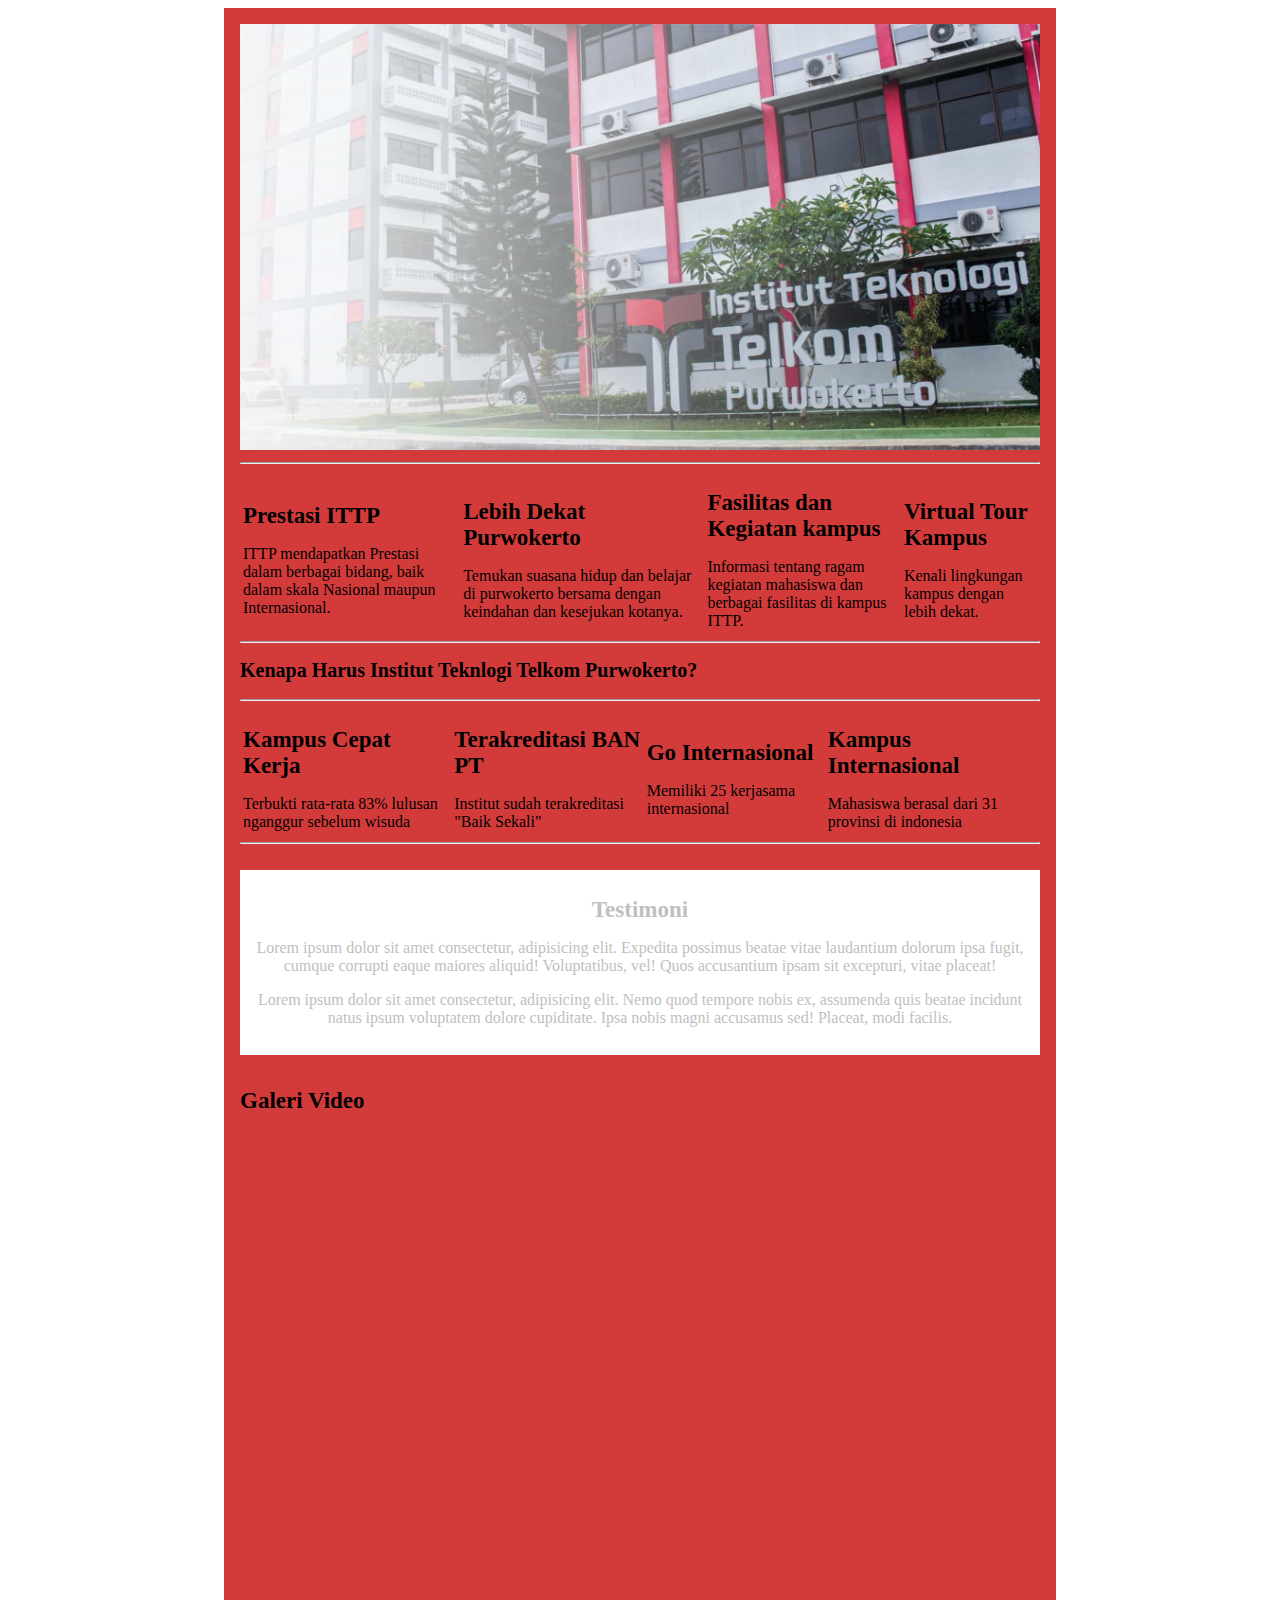
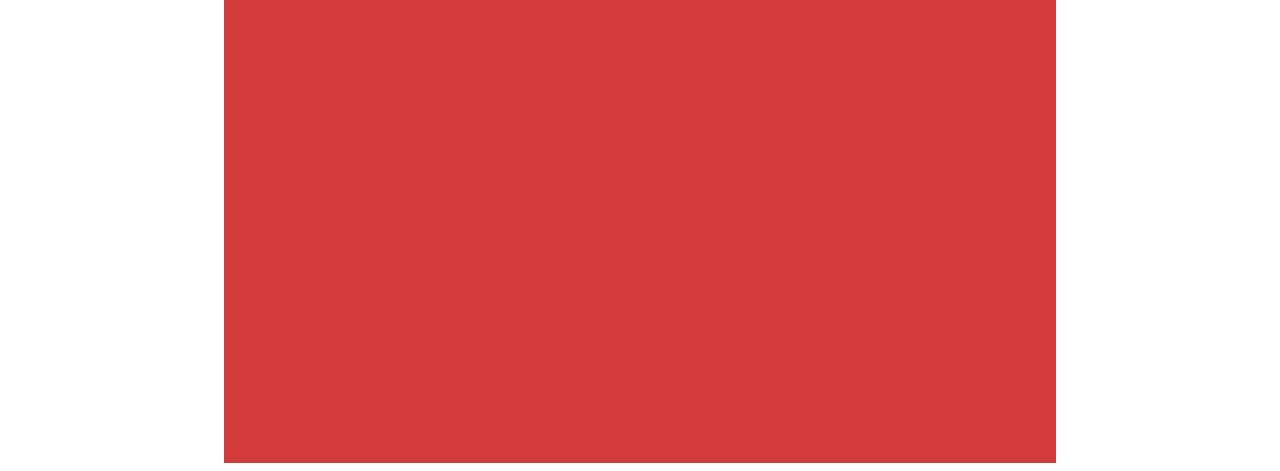
<file: BelajarHtml/index.html>
<!DOCTYPE html>
<html lang="en">
<head>
    <meta charset="UTF-8">
    <meta http-equiv="X-UA-Compatible" content="IE=edge">
    <meta name="viewport" content="width=device-width, initial-scale=1.0">
    <title>
        Institut Teknologi Telkom Purwokerto - Your ICT Campus
        ittelkom-pwt.ac.id
    </title>
    <link rel="stylesheet" href="css/my.css">
</head>
<body>
    <body data-rsssl="1" class="home page-template-default page page-id-11020 elementor-default elementor-kit-10850 elementor-page elementor-page-11020" style="background: url(https://ittelkom-pwt.ac.id/wp-content/uploads/2021/04/bg.png) repeat"></body>
    <div class ="content">
        <img src="img/slide 1.jpg" width= "100%" alt="">
        
        <hr>
        
        <table>
            <tr>
                <td>
                    <h1>Prestasi ITTP</h1>
                    ITTP mendapatkan Prestasi dalam berbagai bidang, baik dalam skala Nasional maupun Internasional.
                <td>
                    <h1>Lebih Dekat Purwokerto</h1>
                    Temukan suasana hidup dan belajar di purwokerto bersama dengan keindahan dan kesejukan kotanya.
                </td>
                <td>
                    <h1>Fasilitas dan Kegiatan kampus</h1>
                    Informasi tentang ragam kegiatan mahasiswa dan berbagai fasilitas di kampus ITTP.
                </td>
                <td>
                    <h1>Virtual Tour Kampus</h1>
                    Kenali lingkungan kampus dengan lebih dekat.
                </td>
            </tr>
           
        </table>
        
        <hr>
        
        
        <h2>Kenapa Harus Institut Teknlogi Telkom Purwokerto?</h2>
        
        <hr>
     
        
        <table>
            <tr>
                <td>
                    <h1>Kampus Cepat Kerja</h1>
                    Terbukti rata-rata 83% lulusan nganggur sebelum wisuda
                </td>
                <td>
                    <h1>Terakreditasi BAN PT</h1>
                    Institut sudah terakreditasi "Baik Sekali"
                </td>
                <td>
                    <h1>Go Internasional</h1>
                    Memiliki 25 kerjasama internasional
                </td>
                <td>
                    <h1>Kampus Internasional</h1>
                    
                    Mahasiswa berasal dari 31 provinsi di indonesia
                </td>

            </tr>
    
        </table>
        <hr>

        <br>

        <div class="Testimoni">
            <h1>Testimoni</h1>
            Lorem ipsum dolor sit amet consectetur, adipisicing elit. Expedita possimus beatae vitae laudantium dolorum ipsa fugit, cumque corrupti eaque maiores aliquid! Voluptatibus, vel! Quos accusantium ipsam sit excepturi, vitae placeat!

            <p>
                Lorem ipsum dolor sit amet consectetur, adipisicing elit. Nemo quod tempore nobis ex, assumenda quis beatae incidunt natus ipsum voluptatem dolore cupiditate. Ipsa nobis magni accusamus sed! Placeat, modi facilis.
            </p>

        </div>
        <br>

        <h1>Galeri Video</h1>
        <iframe src="https://ittp.link" height= "300px" width = "100%" frameborder="0"></iframe>
               
        <table>
            <tr>
                <td>
                    <iframe width="100%" height="300px" src="https://www.youtube.com/embed/OGg9dPTGt_o" title="YouTube video player" frameborder="0" allow="accelerometer; autoplay; clipboard-write; encrypted-media; gyroscope; picture-in-picture" allowfullscreen></iframe>

                </td>
                <iframe width="100%" height="300px" src="https://www.youtube.com/embed/bgxNPqUqF0E" title="YouTube video player" frameborder="0" allow="accelerometer; autoplay; clipboard-write; encrypted-media; gyroscope; picture-in-picture" allowfullscreen></iframe>
            </tr>
        </table>
        
       
    

    </div>

    
</body>
</html>
</file>
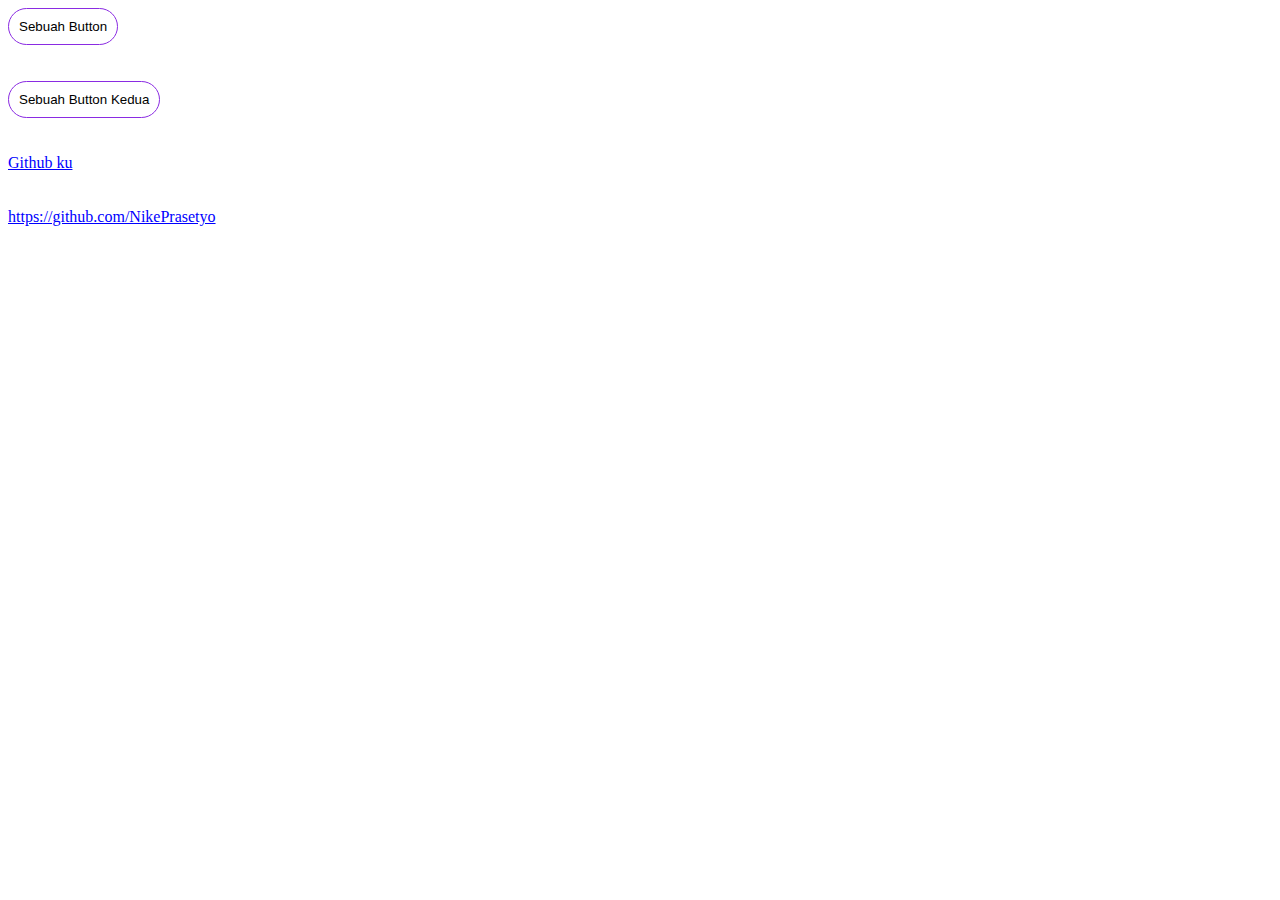
<file: Praktikum_2/Pseudo_Class/Index.html>
<!DOCTYPE html>
<html lang="en">

<head>
    <meta charset="UTF-8">
    <meta http-equiv="X-UA-Compatible" content="IE=edge">
    <meta name="viewport" content="width=device-width, initial-scale=1.0">
    <title>Pseudo-Class</title>

    <link rel="stylesheet" type="text/css" href="css/Index.css" />
</head>

<body>

    <button class="button1"> Sebuah Button </button>
    <br>
    <br>
    <br>

    <button class="button2"> Sebuah Button Kedua</button>
    <br>
    <br>
    <br>

    <a id="aLink" href="https://github.com/NikePrasetyo">Github ku</a>
    <br>
    <br>
    <br>

    <a id="aLink" href="https://github.com/NikePrasetyo">https://github.com/NikePrasetyo</a>
</body>

</html>
</file>
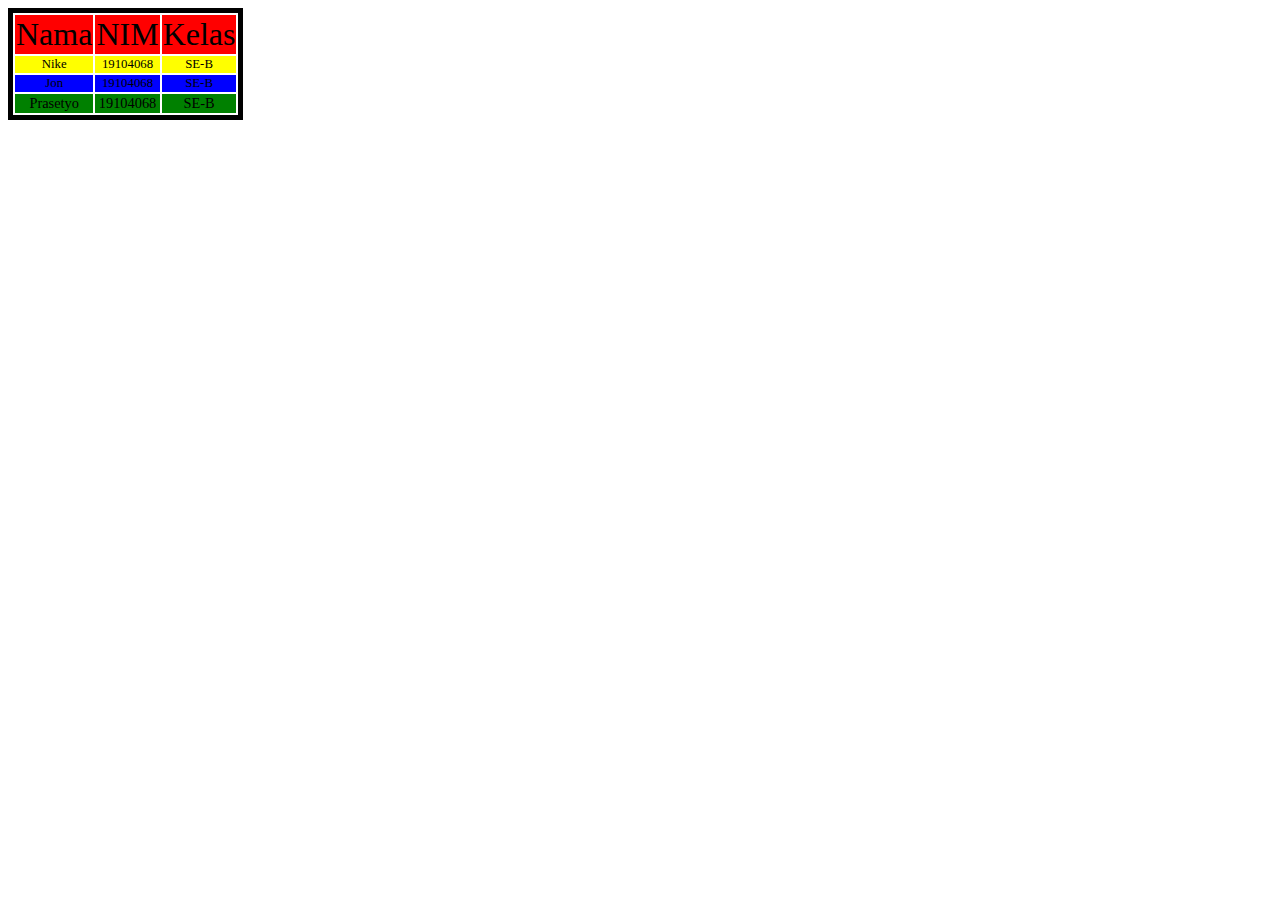
<file: Praktikum_2/Selector/Index.html>
<!DOCTYPE html>
<html lang="en">

<head>
    <meta charset="UTF-8">
    <meta http-equiv="X-UA-Compatible" content="IE=edge">
    <meta name="viewport" content="width=device-width, initial-scale=1.0">
    <title>Table</title>

    <link rel="stylesheet" type="text/css" href="css/Index.css" />
</head>

<body>
    <table>
        <tr class="head">
            <td>Nama</td>
            <td>NIM</td>
            <td>Kelas</td>
        </tr>
        <tr id="odd">
            <td>Nike</td>
            <td>19104068</td>
            <td>SE-B</td>
        </tr>
        <tr id="event">
            <td>Jon</td>
            <td>19104068</td>
            <td>SE-B</td>
        </tr>
        <tr>
            <td>Prasetyo</td>
            <td>19104068</td>
            <td>SE-B</td>
        </tr>
    </table>
</body>

</html>
</file>
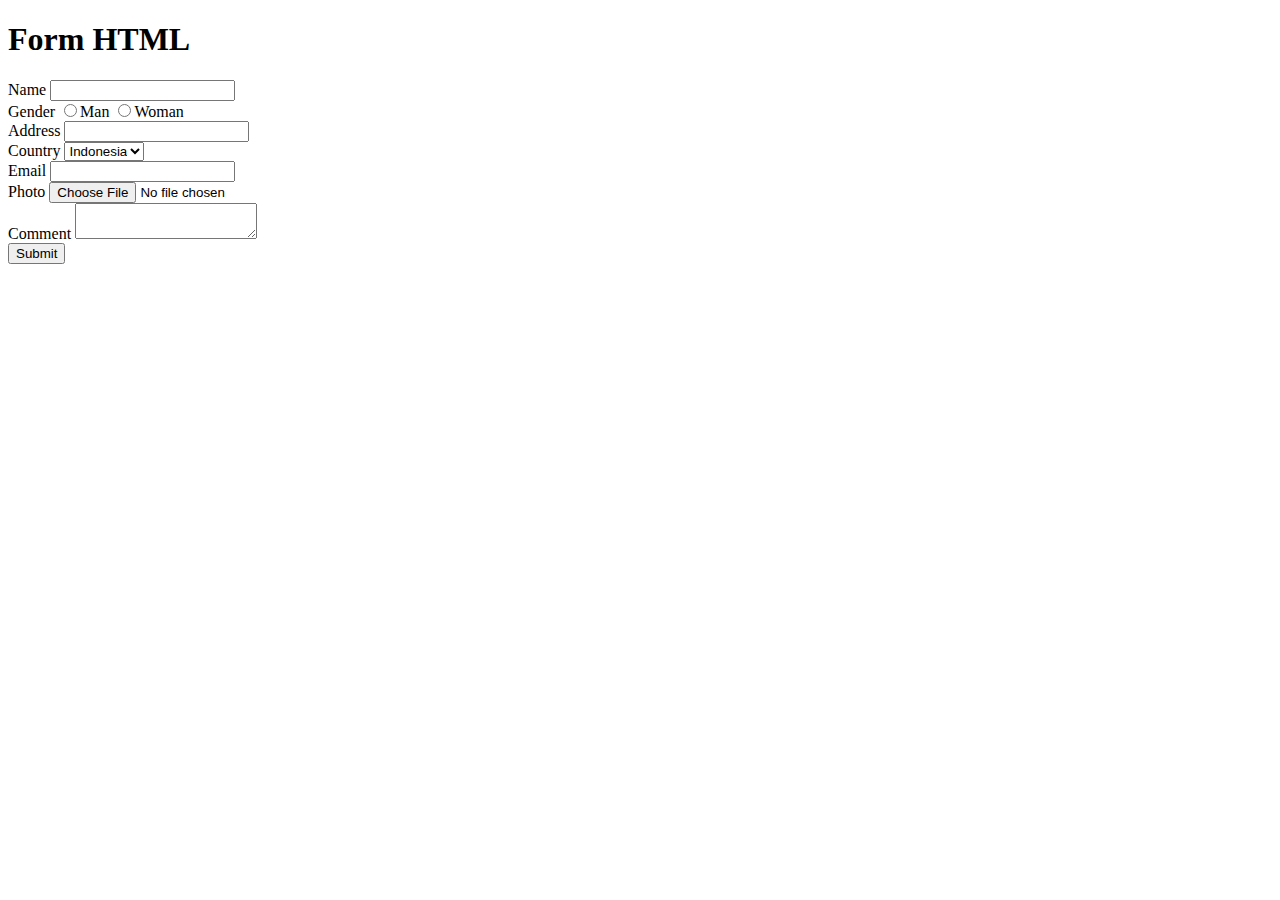
<file: Praktikum 1/Form.html>
<!DOCTYPE html>
<html lang="en">
<head>
    <meta charset="UTF-8">
    <title>Form HTML</title>
</head>
<body>
    <h1>Form HTML</h1>
    <form action="" method="POST">
        <label for="name">Name</label>
        <input type="text" name="name">

        <br>
        <label for="gender">Gender</label>
        <input type="radio" name="man">Man
        <input type="radio" name="woman">Woman

        <br>
        <label for="address">Address</label>
        <input type="text" name="address">

        <br>
        <label for="Country">Country</label>
        <select type="country">
            <option value="Indonesia">Indonesia</option>
            <option value="Thailand">Thailand</option>
            <option value="Malaysia">Malaysia</option>
        </select>

        <br>
        <label for="email">Email</label>
        <input type="email" name="email">

        <br>
        <label for="photo">Photo</label>
        <input type="file" name="photo">

        <br>
        <label for="comment">Comment</label>
        <textarea name="comment"></textarea>

        <br>
        <button type="submit">Submit</button>
    </form>
    

</body>
</html>
</file>
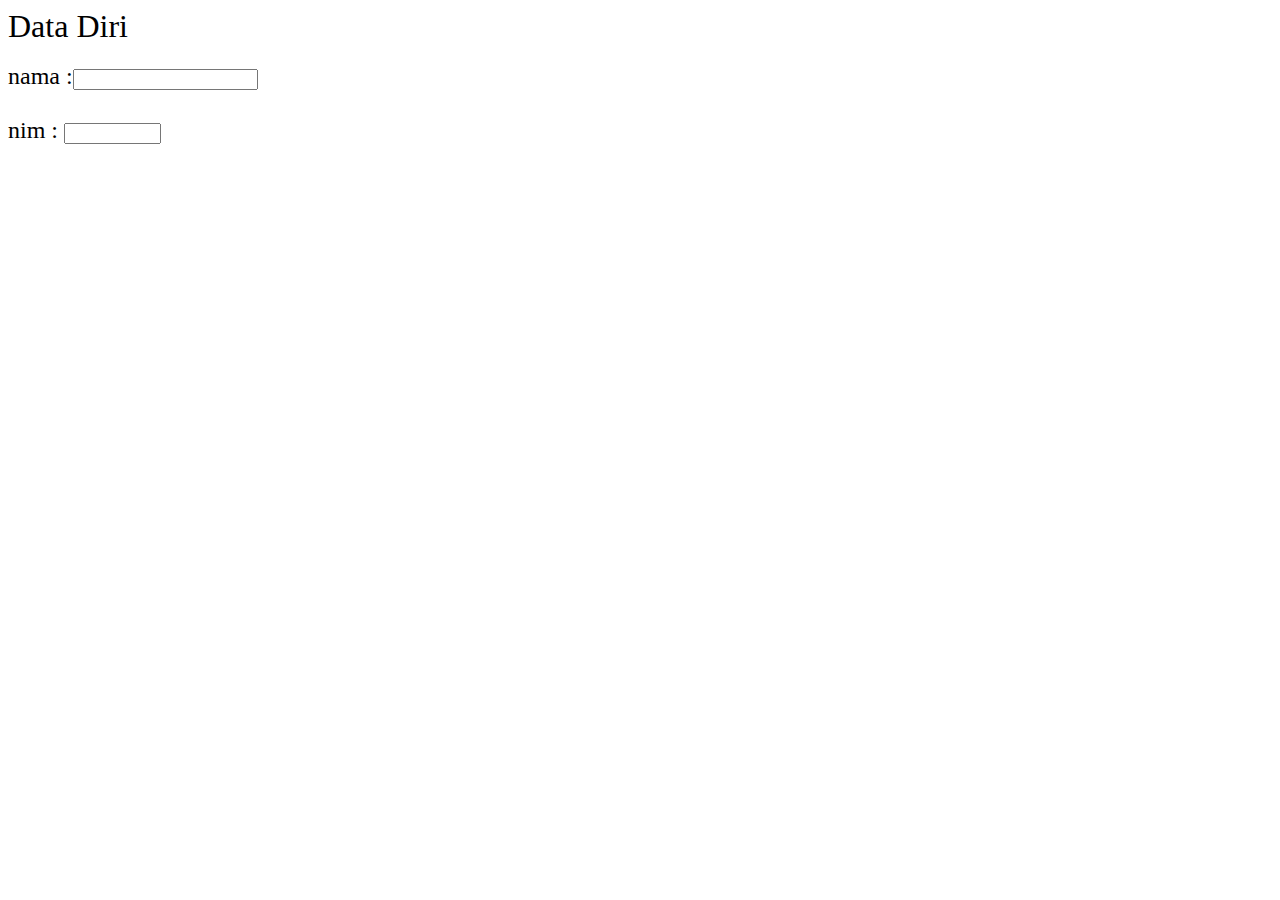
<file: Praktikum 1/Latihan14.html>
<html>
    <head>
        <title> Meyiapkan Elemen Berupa Text </title>
    </head>
    <body>
        <font type =arial black font size = "6"> Data Diri </font>
        <br> <br>
        <font ty =arial size = "5">
        nama :<input type = "text" name = "nama" >
        <br>
        <br>
        nim : <input type = "text" name ="nim" value =""maxlengt="9" size="9">
        <font>
    </body>
</html>
</file>
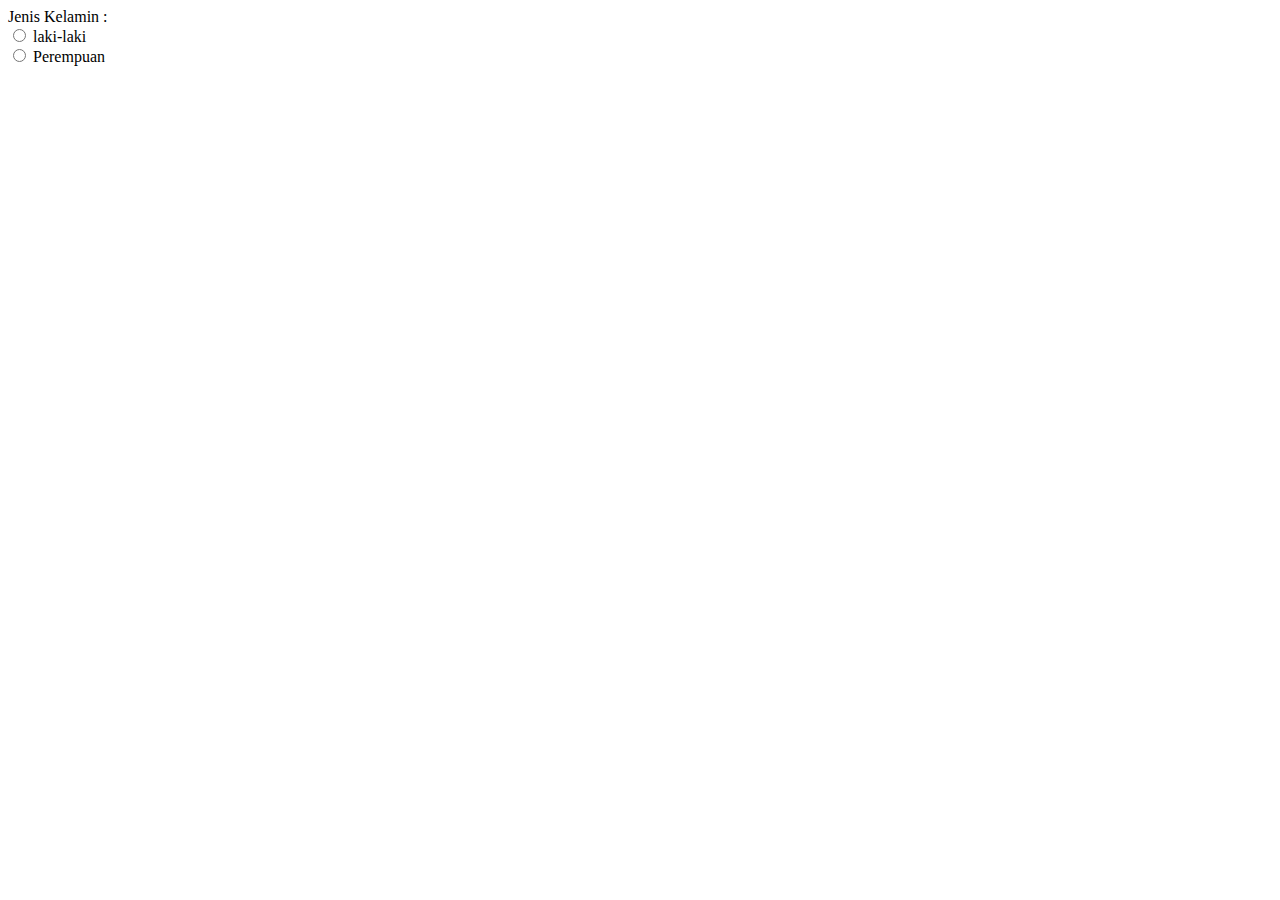
<file: Praktikum 1/Latihan16.html>
<html>
    <head>
        <title> Pengunaan Radio button </title>
    </head>
    <body>
        Jenis Kelamin :
        <br>
        <input type="radio" name="Jenis_Kelamin" value="L"> laki-laki
        <br>
        <input type="radio" name="Jenis_Kelamin" value="P"> Perempuan
        <br>
        
    </body>
</html>
</file>
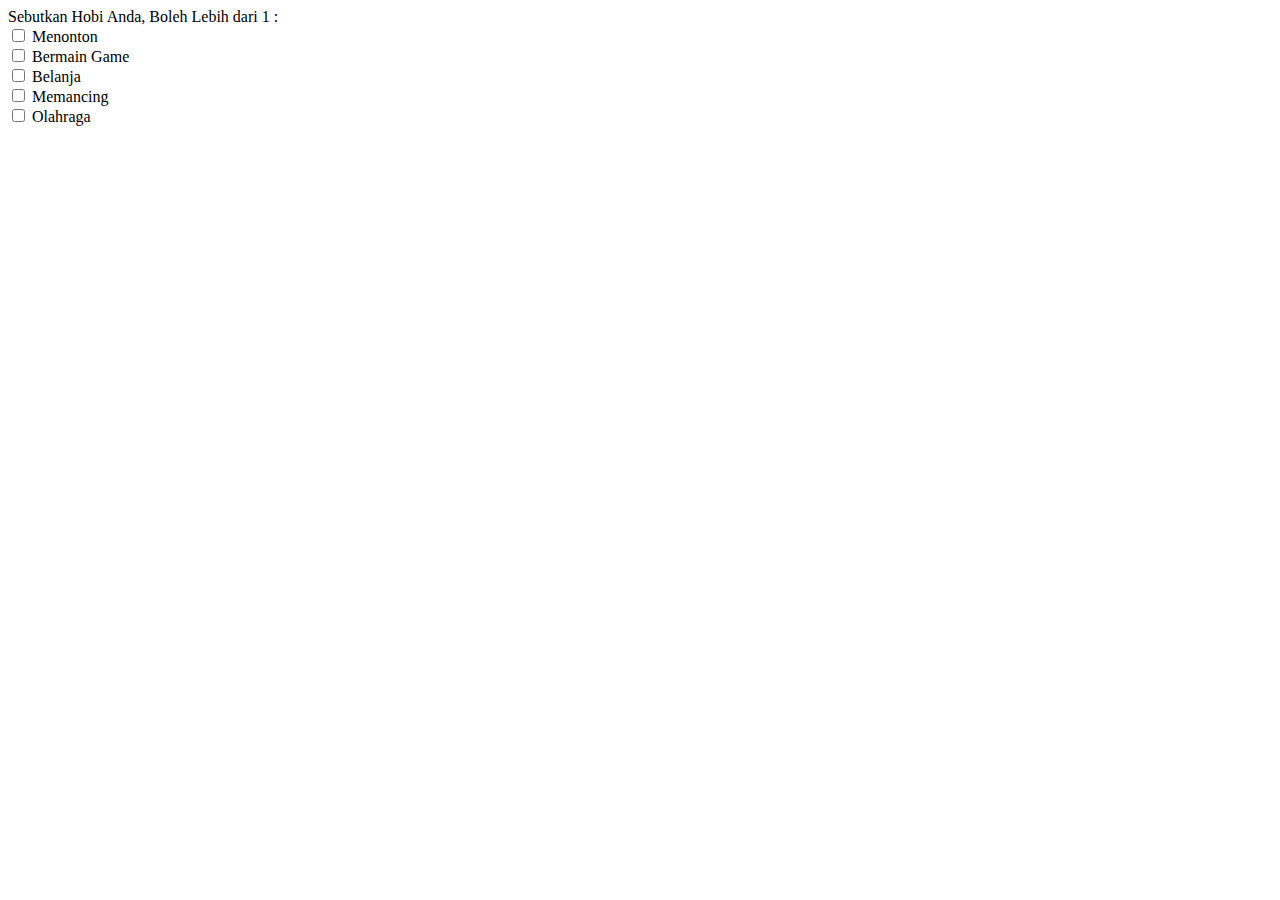
<file: Praktikum 1/Latihan17.html>
<html>
    <head>
        <title> Pengunaan Check Box </title>
    </head>
    <body>
        Sebutkan Hobi Anda, Boleh Lebih dari 1 :
        <br>
        <input type="checkbox" name="hobi_1" value="Menonton"> Menonton
        <br>
        <input type="checkbox" name="hobi_2" value="Game"> Bermain Game
        <br>
        <input type="checkbox" name="hobi_3" value="Shopping"> Belanja
        <br>
        <input type="checkbox" name="hobi_4" value="Memancing"> Memancing
        <br>
        <input type="checkbox" name="hobi_5" value="Olahraga"> Olahraga
    </body>
</html>
</file>
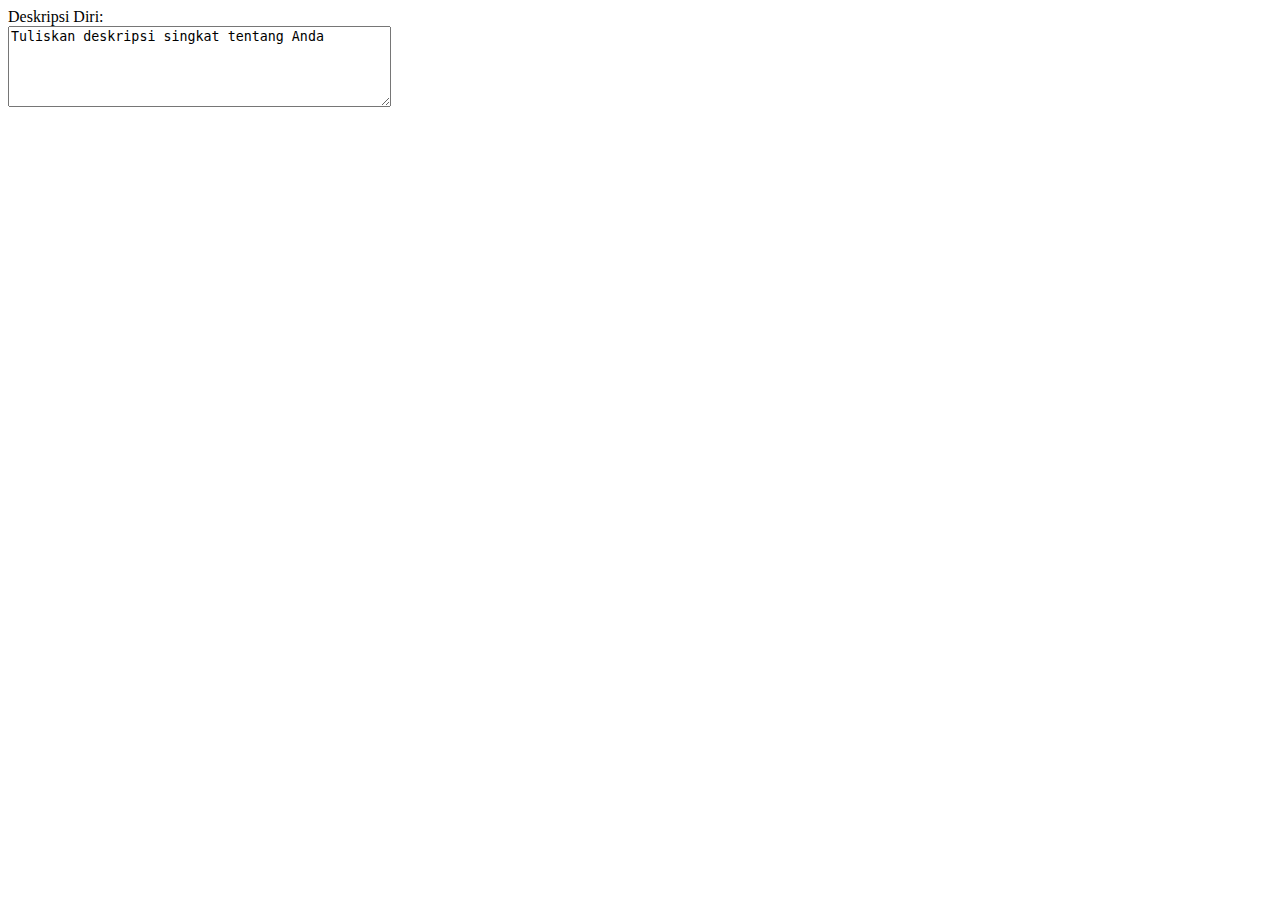
<file: Praktikum 1/Latihan19.html>
<html>
    <head>
        <title>Membuat Text Area </title>
    <body>
        Deskripsi Diri:
        <br>
        <textarea name ="deskripsi"  cols="45" rows="5" align = "center">Tuliskan deskripsi singkat tentang Anda

        </textarea>
    </body>
</html>
</file>
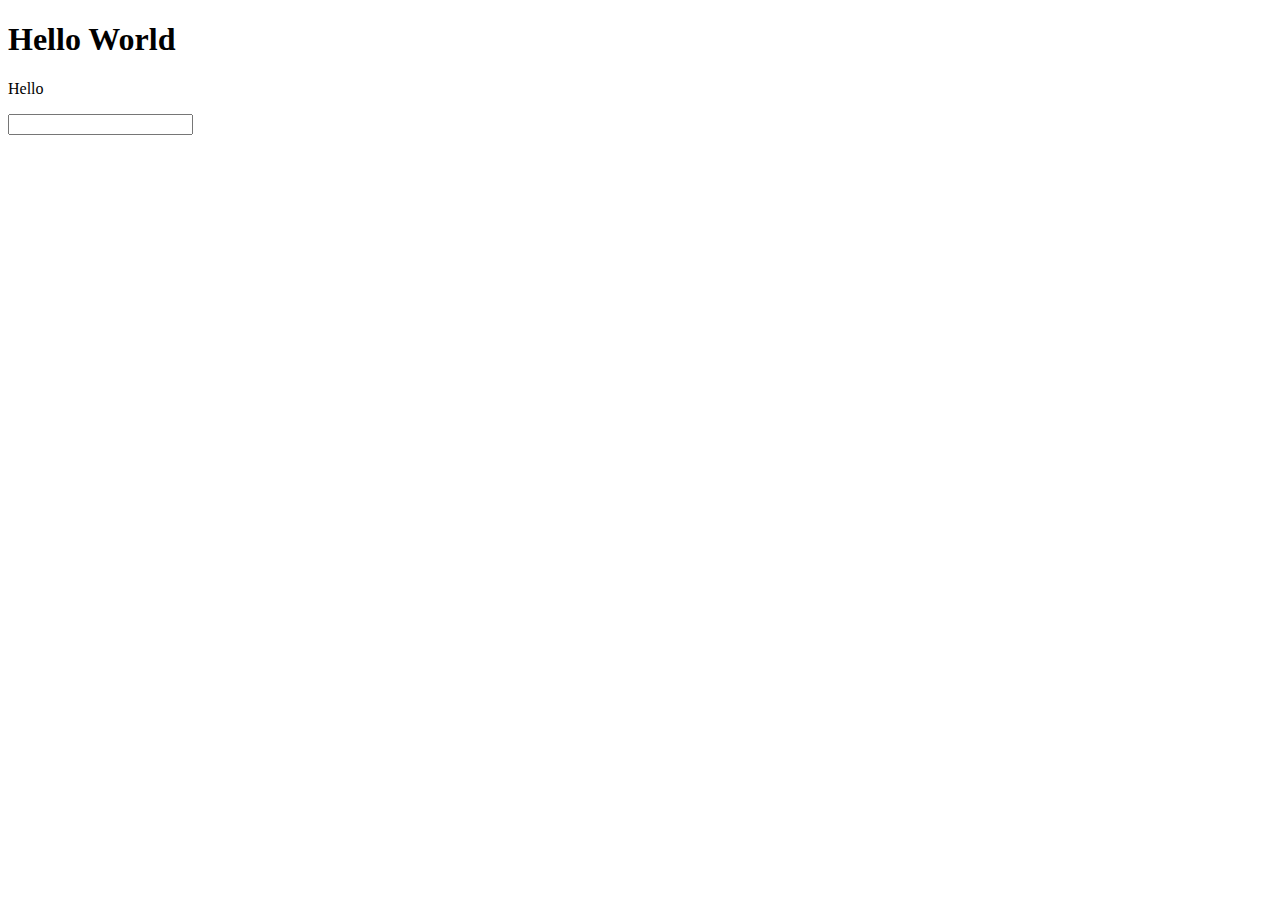
<file: Praktikum 4/LatihanJquery.html>
<!DOCTYPE html>
<html lang="en">
<head>
    <meta charset="UTF-8">
    <meta http-equiv="X-UA-Compatible" content="IE=edge">
    <meta name="viewport" content="width=device-width, initial-scale=1.0">
    <title>Latihan JQuery</title>
</head>
<body>

    <script src="https://ajax.googleapis.com/ajax/libs/jquery/3.5.1/jquery.min.js"></script>
    
    <h1 id ="hello">Hello World</h1>
    <p>Hello</p>
    <input type="text" name="nama" id="teks">

    <script>
        $(document).ready(function(){
            $('#hello').on('click',function(){
                $(this).hide();
            });
            
            $('p').hover(function(){
                $(this).hide();
            });

            $('#teks').focus(function(){
                $(this).css('width','500px');
            });
        })
    </script>

</body>
</html>
</file>
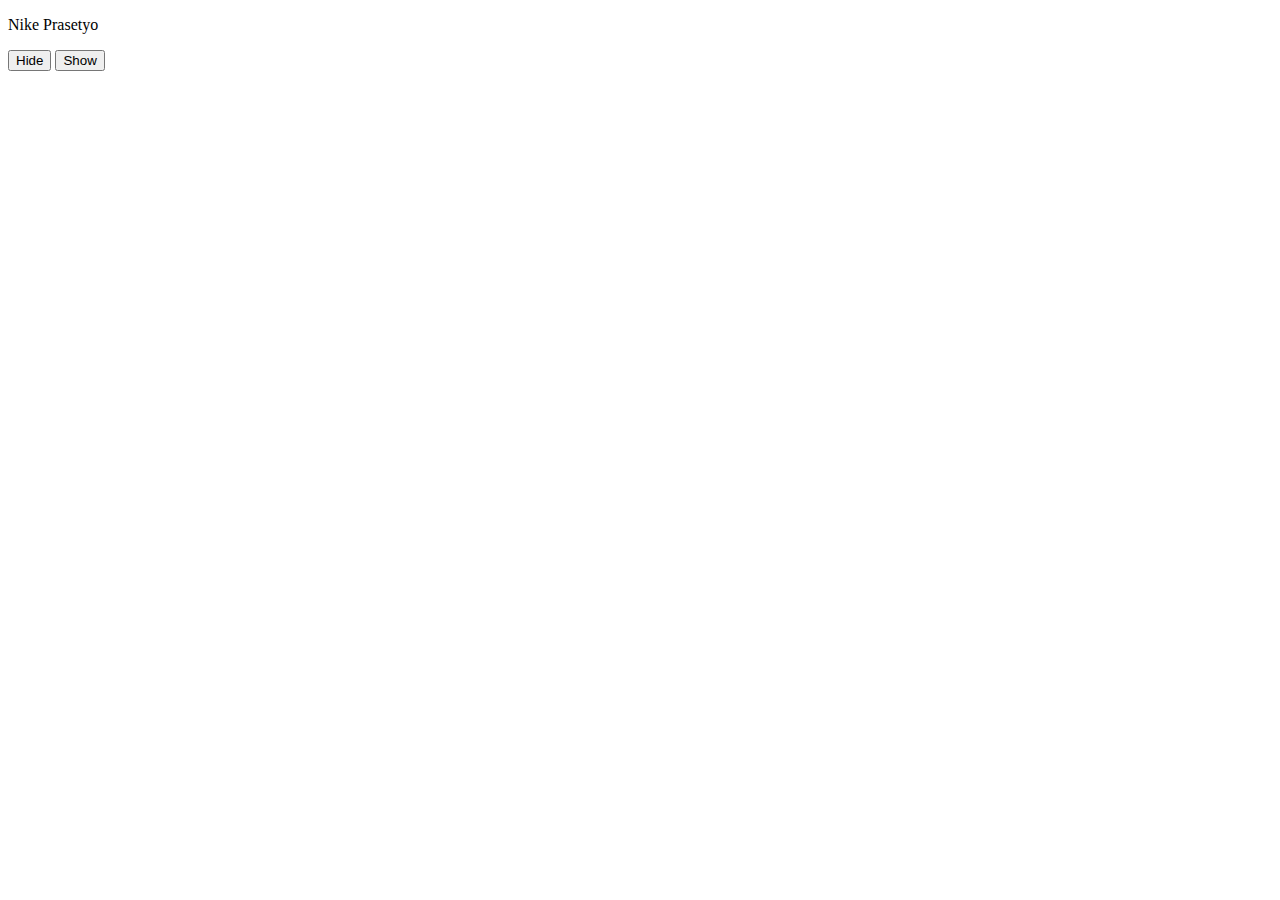
<file: Praktikum 4/LatihanJquery2.html>
<!DOCTYPE html>
<html><head>
	<meta charset="utf-8">
	<meta name="viewport" content="width=device-width, initial-scale=1">
	<title>jquery2</title>
	<script src="https://ajax.googleapis.com/ajax/libs/jquery/3.5.1/jquery.min.js"></script>
</head>
<body>
	<p>Nike Prasetyo</p>

	<button id="hide">Hide</button>
	<button id="show">Show</button>

	<script>
		$('#hide').on('click', function() {
			$('p').hide();
		})

		$('#show').on('click', function() {
			$('p').show();
		})
	</script>

</body></html>
</file>
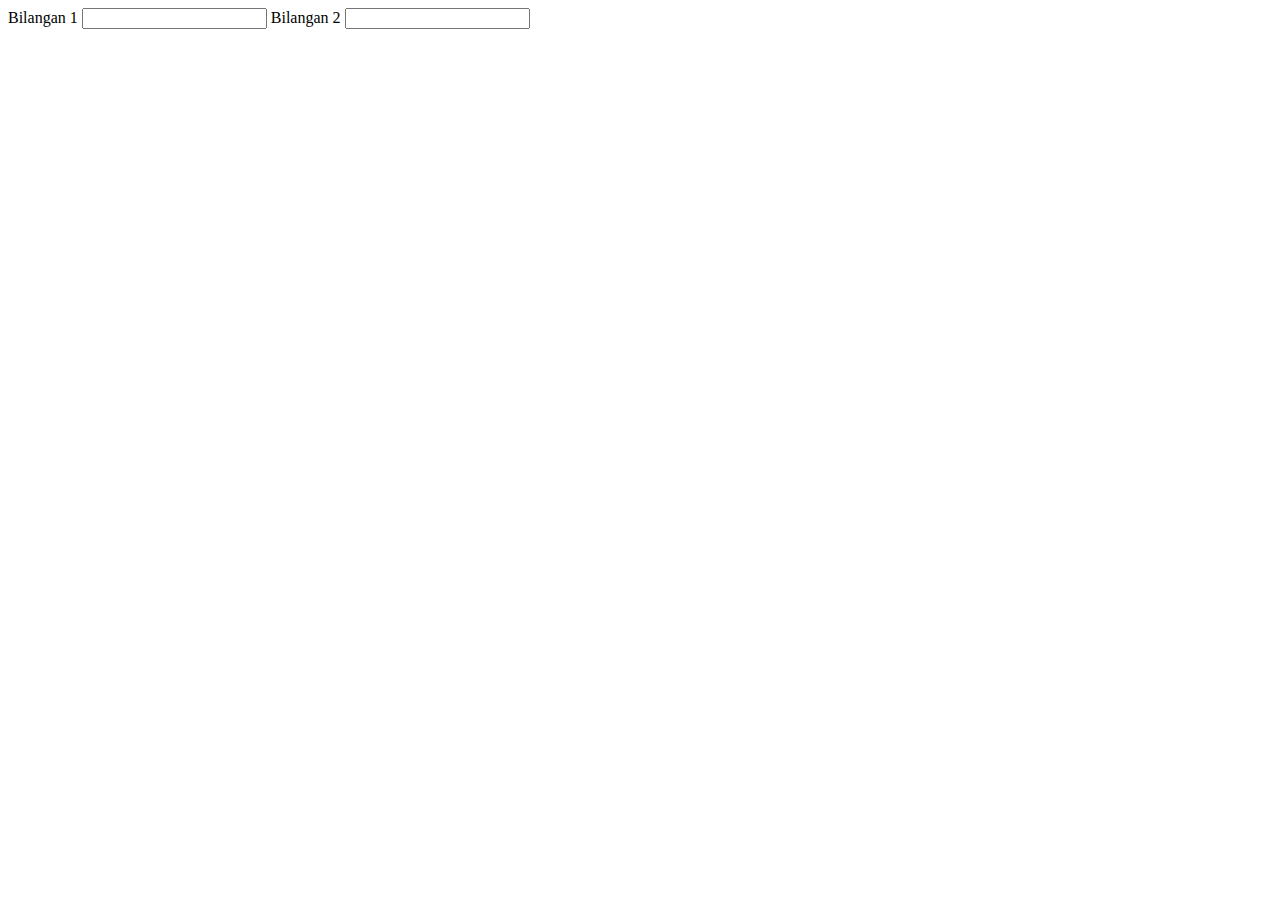
<file: Praktikum 4/LatihanJquery3.html>
<!DOCTYPE html>
<html lang="en">
<head>
    <meta charset="UTF-8">
    <meta http-equiv="X-UA-Compatible" content="IE=edge">
    <meta name="viewport" content="width=device-width, initial-scale=1.0">
    <title>Latihan JQuery3</title>
</head>
<body>
    
    <label for="bil1"> Bilangan 1</label>
    <input type="number" name="bil1" id="bil1">

    <label for="bil2"> Bilangan 2</label>
    <input type="number" name="bil2" id="bil2"

    input type="button" value="Tambah" id="btnTambah"

    <script src="https://ajax.googleapis.com/ajax/libs/jquery/3.5.1/jquery.min.js"></script>
    <script>
        $('#btnTambah').on('click',function(){
            let bil1 = $('#bil1').val1();
            let bil2 = $('#bil2').val1();
            let hasil = parseInt(bil1) + parseInt(bil2);
            alert('Hasil : ' + hasil);
        })

    </script>
</body>
</html>
</file>
<file: BelajarHtml/css/my.css>
body {

    background-color: #120609;
}
.content {
    width: 800px;
    background-color:#d33b3b;
    margin: auto;
    padding: 16px;
}
table {
    width : 100%;
    
}
h1{
    font-size: 23px;
}
h2{
    font-size: 20px;
}

.Testimoni {
    background-color: rgb(255, 255, 255);
    text-align: center;
    padding-top: 12px;
    padding-bottom: 12px;
    padding-right: 12px;
    padding-left: 12px;
    color: silver;

}
</file>
<file: Praktikum_2/Pseudo_Class/css/Index.css>
button{
    background: transparent;
    border: 1px solid blueviolet;
    border-radius: 5cm;
    padding: 10px;
}

.button1:hover{
    background: blueviolet;
    color: white;
}

.button1:active{
    background: purple;
    border: 1px solid purple;
    color: white;
}

.button2:hover{
    background: blue;
    border: 1px solid blueviolet;
    color: white;
}

.button2:active{
    background: yellow;
    border: 1px solid yellow;
    color: white;
}

#aLink:link{
    color:blue;
}

#aLink:visited{
    color: gray;
}
</file>
<file: Praktikum_2/Selector/css/Index.css>
/* Class */
.head{
    background: red;
    font-size: 2em;
}

/* ID */
#odd{
    background: yellow;
    font-size: 0.8em;
}

#event{
    background: blue;
    font-size: 0.8em;
}

/* Element : css element default */
table{
    border: 5px solid black ;
}

tr{
    background: green;
    font-size: 0.9em;
    text-align: center;

}
</file>
